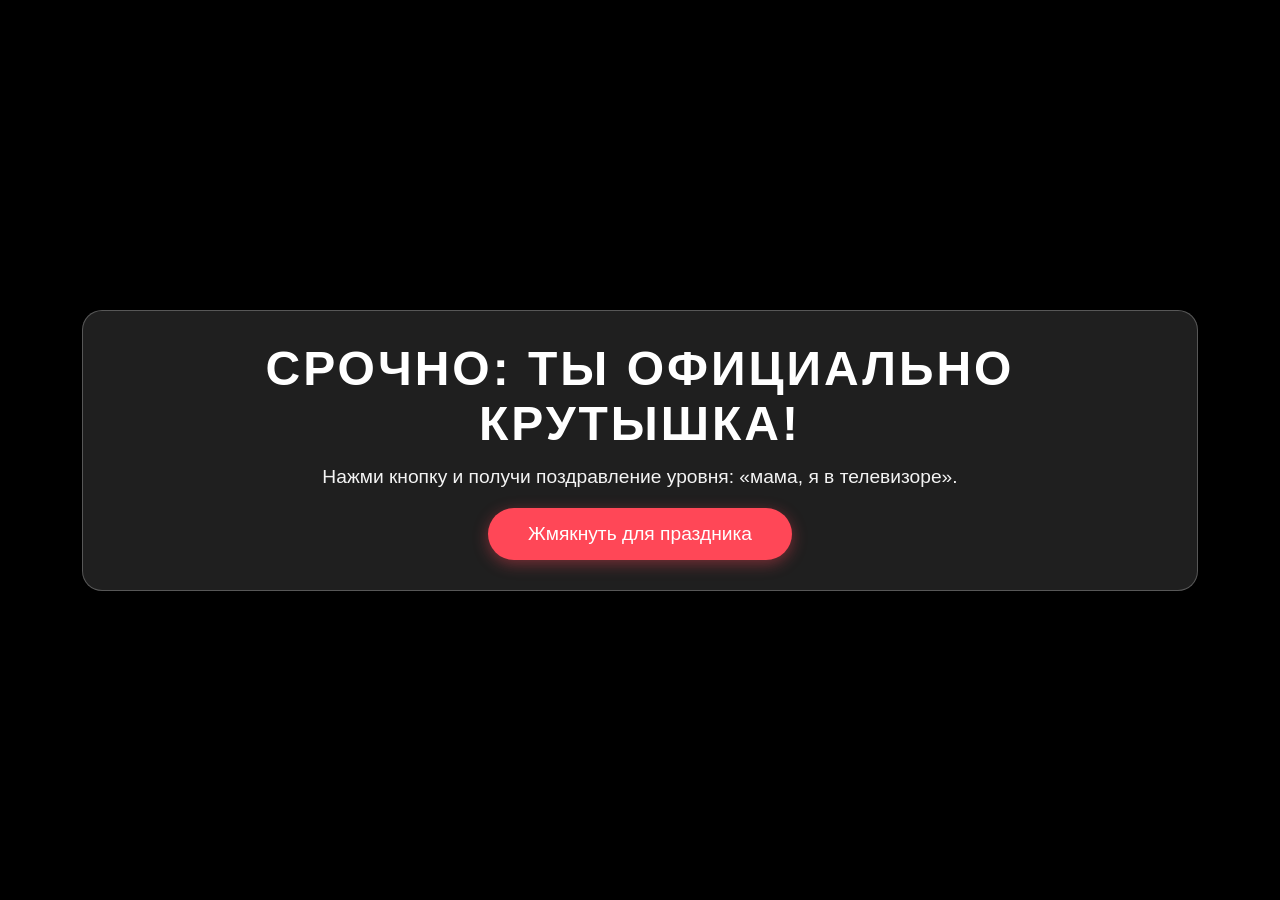
<file: index.html>
<!DOCTYPE html>
<html lang="ru">
<head>
    <meta charset="UTF-8">
    <meta name="viewport" content="width=device-width, initial-scale=1.0">
    <title>Смешнючее поздравление</title>
    <link rel="stylesheet" href="style.css">
</head>
<body>
    <div class="main-wrapper">
        <div class="video-large-container" id="video-layer" aria-hidden="true">
            <iframe
                id="bg-video"
                title="Поздравительное видео"
                src=""
                frameborder="0"
                allow="autoplay; fullscreen; encrypted-media"
                allowfullscreen
            ></iframe>
        </div>

        <div class="overlay"></div>

        <main class="content" id="overlay-card">
            <h1>Срочно: ты официально крутышка!</h1>
            <p>Нажми кнопку и получи поздравление уровня: «мама, я в телевизоре».</p>
            <button id="play-btn" type="button">Жмякнуть для праздника</button>
        </main>
    </div>

    <script src="script.js"></script>
</body>
</html>
</file>
<file: style.css>
* {
    margin: 0;
    padding: 0;
    box-sizing: border-box;
}

body,
body {
    width: 100%;
    height: 100%;
    overflow: hidden;
    font-family: 'Arial', sans-serif;
    background-color: #000;
}

.main-wrapper {
    position: relative;
    width: 100vw;
    height: 100vh;
    display: flex;
    align-items: center;
    justify-content: center;
    padding: 20px;
    background: url('https://kes-basket.ru/wp-content/uploads/2020/12/31283-basker.jpg') no-repeat center center;
    background-size: cover;
}

.video-large-container {
    position: absolute;
    top: 50%;
    left: 50%;
    width: 80vw;
    height: 80vh;
    max-width: 1400px;
    max-height: 900px;
    z-index: 4;
    opacity: 0;
    visibility: hidden;
    pointer-events: none;
    transform: translate(-50%, -50%) scale(0.94);
    transition: opacity 0.5s ease, visibility 0.5s ease, transform 0.5s ease;
    border-radius: 24px;
    overflow: hidden;
    box-shadow: 0 18px 40px rgba(0, 0, 0, 0.45);
}

.video-large-container.is-active {
    opacity: 1;
    visibility: visible;
    pointer-events: auto;
    transform: translate(-50%, -50%) scale(1);
}

#bg-video {
    width: 100%;
    height: 100%;
}

.overlay {
    position: absolute;
    inset: 0;
    background: rgba(0, 0, 0, 0.3);
    z-index: 2;
    pointer-events: none;
    opacity: 1;
    transition: background 0.4s ease, opacity 0.4s ease;
}

.overlay.is-bright {
    background: rgba(0, 0, 0, 0.12);
}

.overlay.is-hidden {
    opacity: 0;
}

.content {
    position: relative;
    z-index: 3;
    color: #fff;
    text-align: center;
    padding: 30px;
    border-radius: 20px;
    background: rgba(255, 255, 255, 0.12);
    backdrop-filter: blur(10px);
    border: 1px solid rgba(255, 255, 255, 0.25);
    max-width: 90%;
    animation: fadeIn 1.4s ease-in-out;
    transition: opacity 0.5s ease, visibility 0.5s ease, transform 0.5s ease;
}

h1 {
    font-size: 3rem;
    margin-bottom: 15px;
    text-transform: uppercase;
    letter-spacing: 3px;
}

p {
    font-size: 1.2rem;
    opacity: 0.95;
}

#play-btn {
    margin-top: 20px;
    padding: 15px 40px;
    font-size: 1.2rem;
    background: #ff4757;
    color: #fff;
    border: 0;
    border-radius: 50px;
    cursor: pointer;
    transition: 0.3s;
    box-shadow: 0 4px 15px rgba(255, 71, 87, 0.4);
}

#play-btn:hover {
    background: #ff6b81;
    transform: scale(1.05);
}

.content.hidden {
    display: none;
}

@media (max-width: 900px) {
    .video-large-container {
        width: 92vw;
        height: 70vh;
    }
}

@keyframes fadeIn {
    from {
        opacity: 0;
        transform: translateY(20px);
    }
    to {
        opacity: 1;
        transform: translateY(0);
    }
}
</file>
